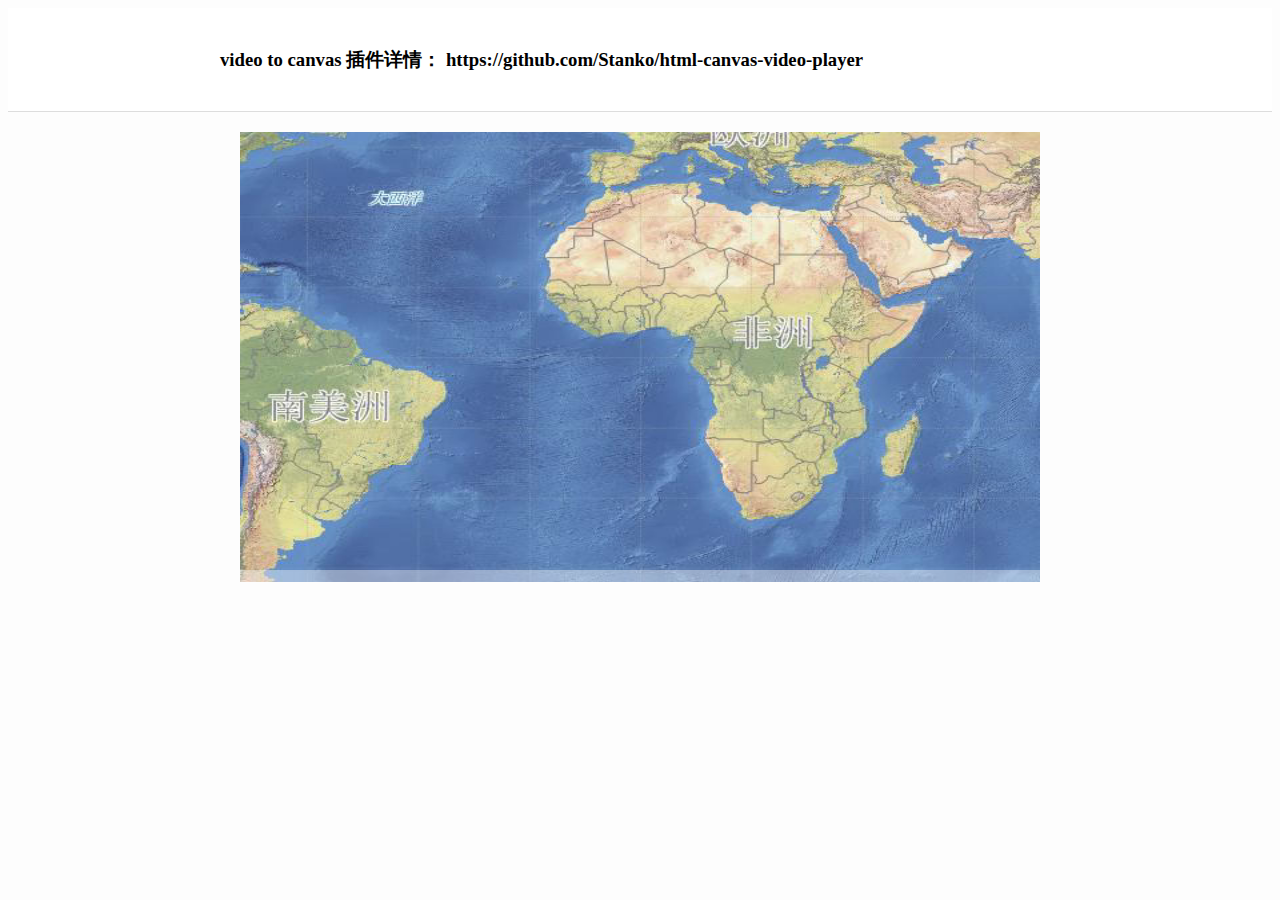
<file: index.html>
<!DOCTYPE html>
<html lang="en">
<head>
	<meta charset="UTF-8" >
	<meta http-equiv="X-UA-Compatible" content="IE=edge,chrome=1">
	<meta name="viewport" content="initial-scale=1.0, maximum-scale=1.0, minimum-scale=1.0, user-scalable=no, width=device-width">
	<title>HTML canvas video player</title>
	<link rel="stylesheet" href="css/demo.css">
</head>

<body>
	<div class="header">
		<div class="content">
			<h3>video to canvas 插件详情： https://github.com/Stanko/html-canvas-video-player </h3>
		</div>
	</div>
	<div class="video-wrapper js-video-wrapper">
		<div class="video-responsive">
			<video class="video js-video" muted style="display:none" >
				<source src="./video/demo.mp4" type="video/mp4">
				Your browser does not support HTML5 video.
			</video>

			<canvas class="canvas js-canvas"></canvas>

			<div class="video-timeline js-timeline">
				<div class="video-timeline-passed js-timeline-passed">
				</div>
			</div>
		</div>
	</div>
	<script src="js/canvas-video-player.js"></script>
	<script>
		var canvasVideo = new CanvasVideoPlayer({
			videoSelector: '.js-video',
			canvasSelector: '.js-canvas',
			timelineSelector: '.js-timeline',
			audio: false
		});
	</script>
</body>
</html>
</file>
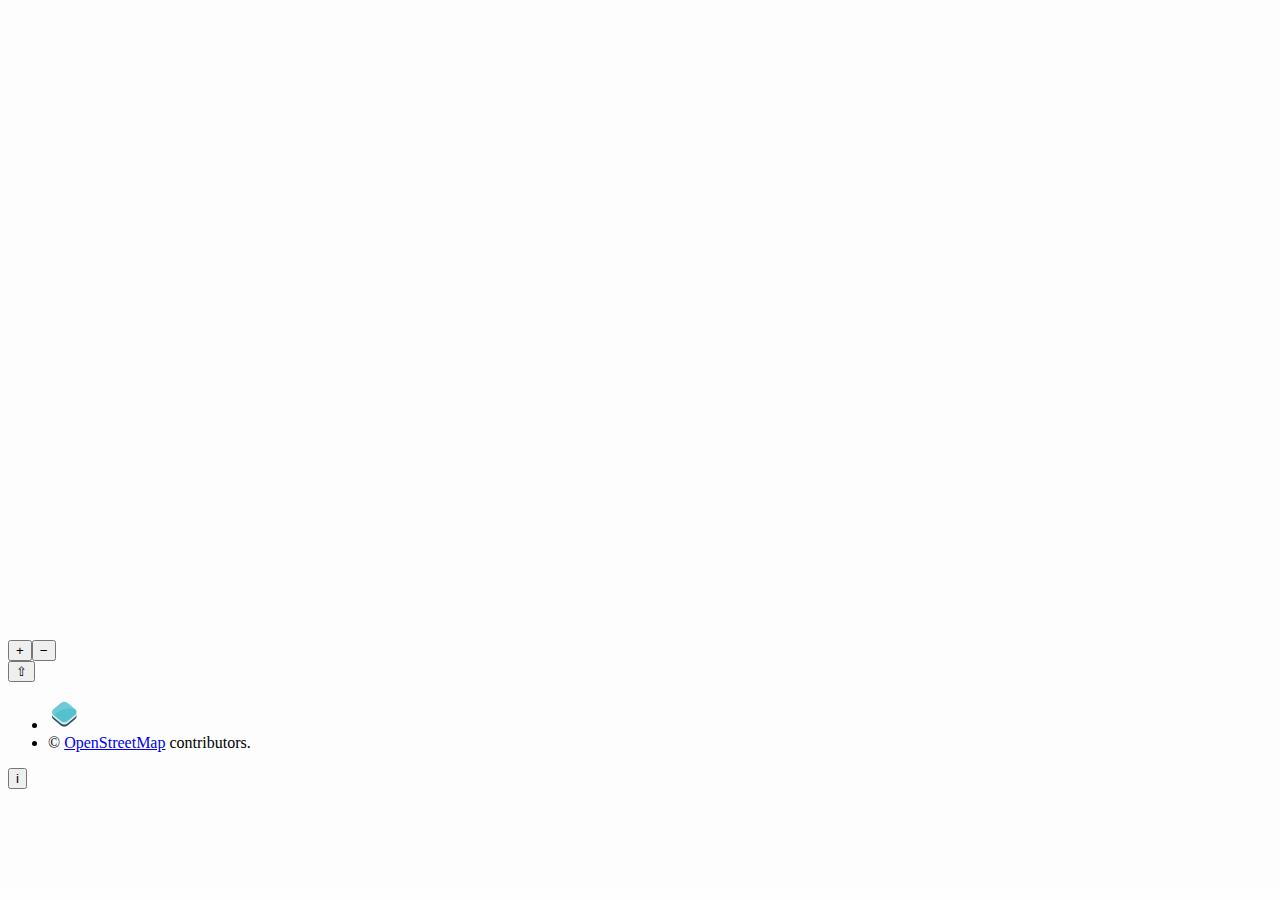
<file: canvas-video.html>
<!DOCTYPE html>
<html xmlns="http://www.w3.org/1999/xhtml">

<head>
    <meta http-equiv="Content-Type" content="text/html; charset=utf-8" />
    <link rel="stylesheet" href="css/demo.css">
    <title>display a video in map(canvas)</title>
    <script src="./js/ol-debug.js"></script>
    <script src="js/canvas-video-player.js"></script>
</head>

<body>
    <video class="js-video" muted style="display:none">
        <source src="./video/demo.mp4" type="video/mp4">
        Your browser does not support HTML5 video.
    </video>
    <div class="video-timeline js-timeline">
        <div class="video-timeline-passed js-timeline-passed">
        </div>
    </div>
    <div id="map"></div>
</body>
<script type="text/javascript">
    window.onload = function () {
        //创建一个瓦片图层
        var raster = new ol.layer.Tile({
            //OSM数据源
            source: new ol.source.OSM()
        });

        //初始化地图
        var map = new ol.Map({
            layers: [raster],
            target: 'map',
            view: new ol.View({
                center: [0, 0],
                zoom: 2
            })
        });
        console.log(map.getViewport().children[0])
        // video to canvas
        var canvasVideo = new CanvasVideoPlayer({
            videoSelector: '.js-video',
            canvasSelector: map.getViewport().children[0],
            timelineSelector: '.js-timeline',
            audio: false
        });
    };
</script>

</html>
</file>
<file: css/demo.css>
body {
	background: #fdfdfd;
}

.color-grey {
	color: #aaa;
}

.header {
	border-bottom: 1px solid #ddd;
	margin-bottom: 20px;
	background: #fff;
}

.video-wrapper {
	position: relative;
	margin: 0 auto;
	max-width: 800px;
}

.content {
	position: relative;
	margin: 0 auto;
	padding: 20px;
	max-width: 840px;
}

.video-responsive {
	padding-bottom: 56.25%;
	position: relative;
	width: 100%;
}

.canvas,
.video {
	height: 100%;
	left: 0;
	position: absolute;
	top: 0;
	width: 100%;
	background: #000;
	z-index: 5;
	cursor: pointer;
}

.video-timeline {
	background: rgba(255, 255, 255, 0.4);
	bottom: 0;
	cursor: pointer;
	height: 12px;
	left: 0;
	opacity: 1;
	position: absolute;
	transition: all 0.2s;
	width: 100%;
	z-index: 12;
}

.video-timeline-passed {
	background: #37e727;
	height: 100%;
	width: 0;
}
@media screen and (min-width: 768px) {
	.video-timeline-passed {
		/* background: rgba(255, 255, 255, 0.7); */
	}
}


.video-wrapper:hover .video-timeline {
	height: 12px;
	opacity: 0.85;
}

.video-wrapper:hover .video-timeline-passed {
	background: #37e727;
}

.video-wrapper:hover .video-event {
	bottom: 12px;
}

.video-wrapper:hover .video-timeline-event {
	background: #790c17;
	opacity: 0.8;
}
</file>
